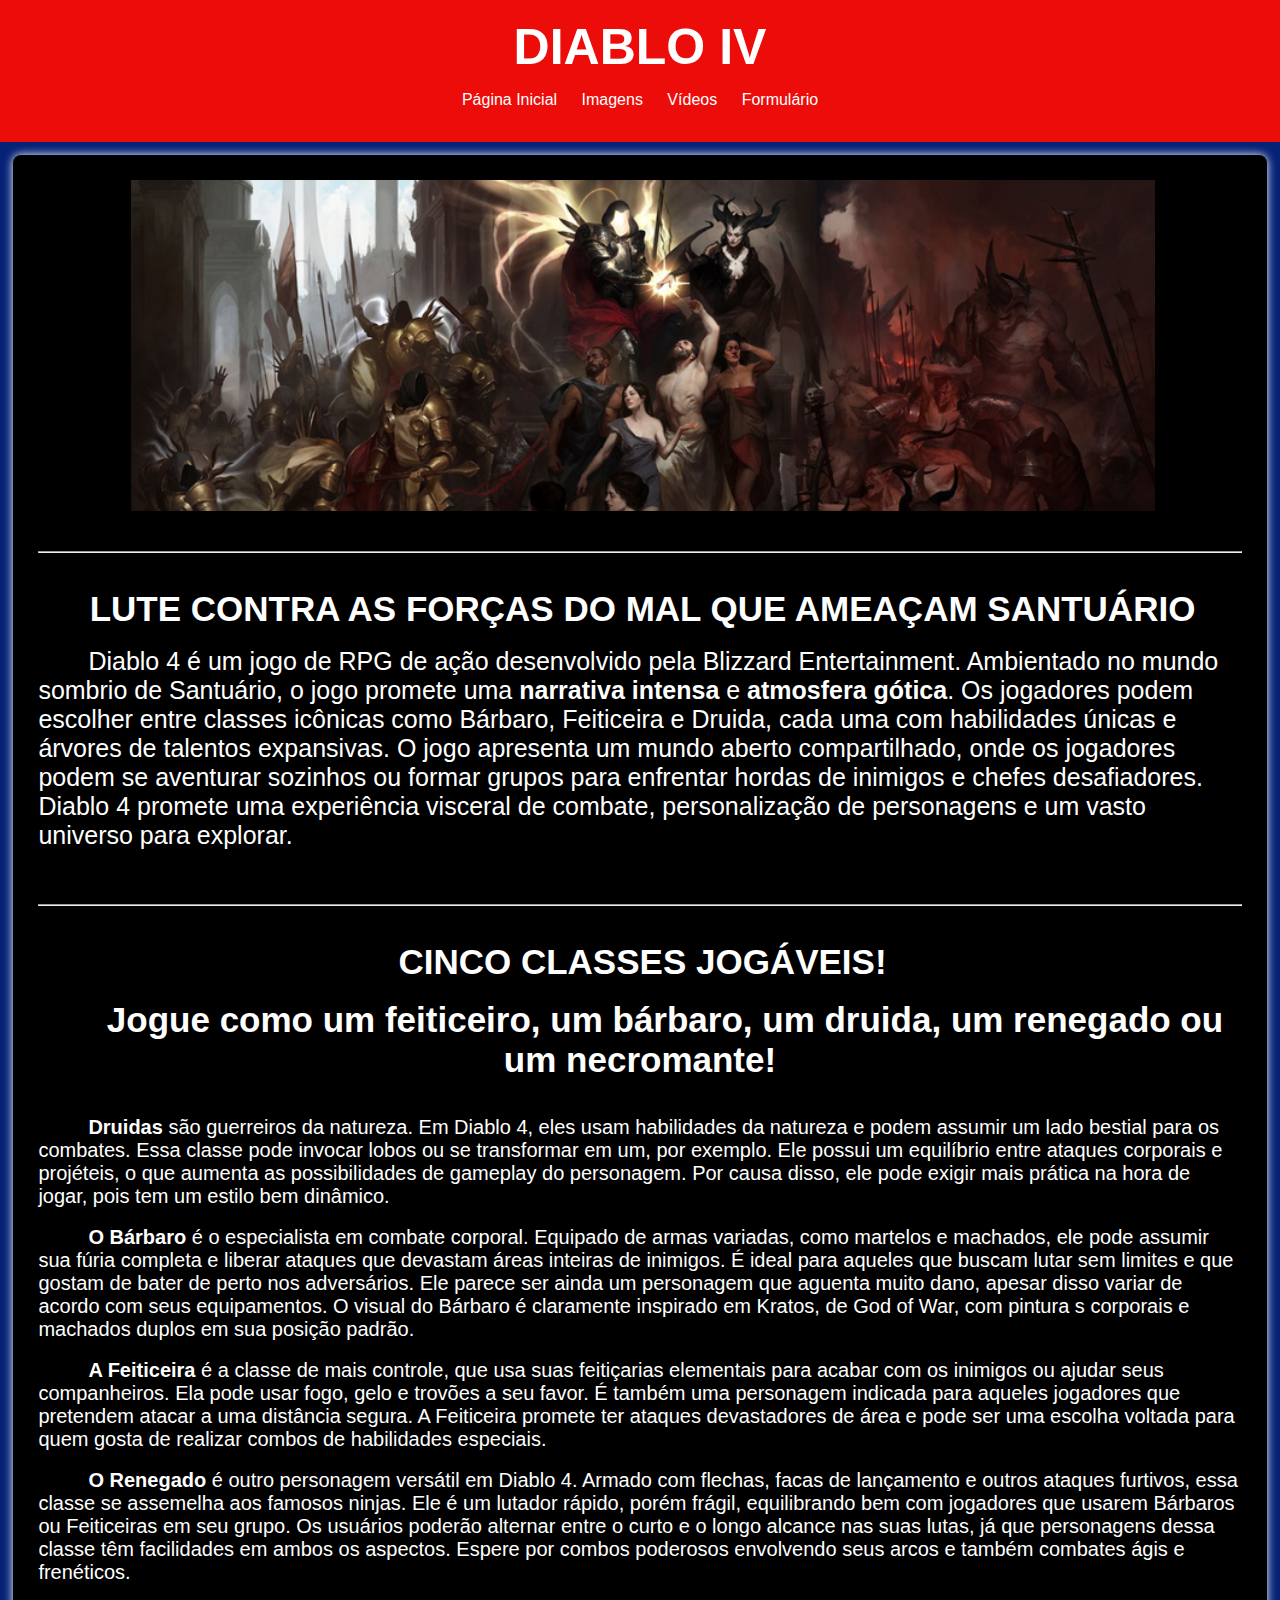
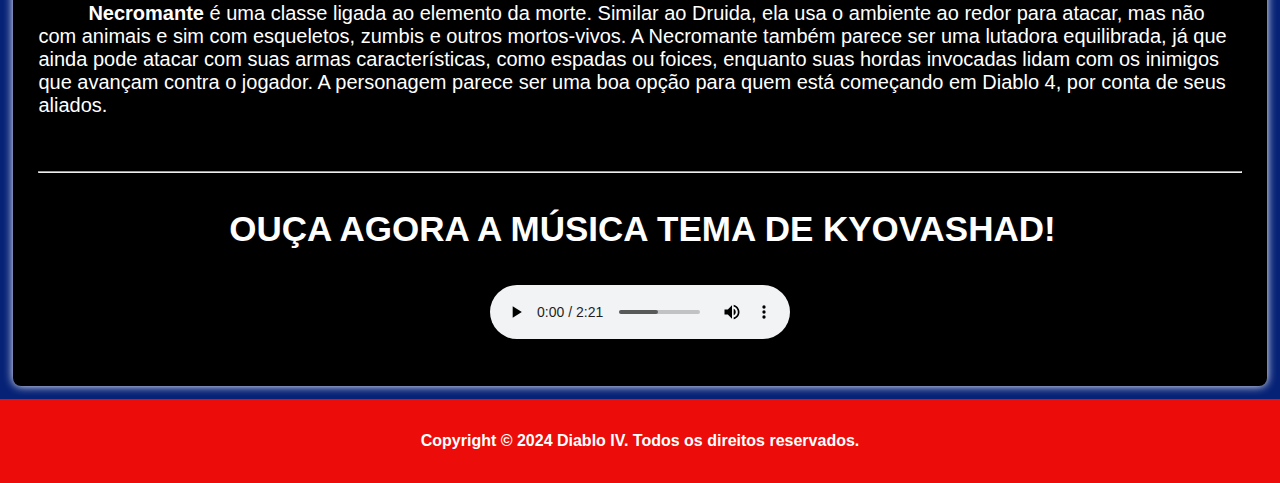
<file: EXE004/index.html>
<!DOCTYPE html>
<html lang="pt-br">

<head>
    <meta charset="UTF-8">
    <meta name="viewport" content="width=device-width, initial-scale=1.0">
    <title>Diablo IV</title>
    <link rel="shortcut icon" href="favicon.ico" type="image/x-icon" />
    <link rel="stylesheet" href="CSS/style.css">
</head>

<body style="height: auto;">

    <header>

        <br />

        <h1 style="font-size: 50px;"> DIABLO IV</h1>

        <nav>
            <ul>
                <li style="display: inline-block;"><a href="index.html">Página Inicial</a></li>
                <li style="display: inline-block;"><a href="galeria.html" rel="next">Imagens</a></li>
                <li style="display: inline-block;"><a href="galeria2.html">Vídeos</a></li>
                <li style="display: inline-block;"><a href="formulario.html">Formulário</a></li>
            </ul>
        </nav>

        <br />

    </header>

    <main>

        <img src="imagens/banner01.png"
            alt="Banner do Diablo 4 com Lilith e Inarius ao centro cercados pelos néfalem com anjos a esquerda e demônios a direita"
            width="1024" />

        <br /><br /><br />
        <hr />
        <br /><br />

        <h2 style="text-align: center; color: #ffffff; font-size: 35px;"> LUTE CONTRA AS FORÇAS DO MAL QUE AMEAÇAM
            SANTUÁRIO</h2>

        <br />

        <p style="font-size: 25px;" class="p1"> Diablo 4 é um jogo de RPG de ação
            desenvolvido pela Blizzard Entertainment. Ambientado no mundo sombrio de Santuário, o jogo promete uma
            <strong>narrativa intensa</strong> e <strong>atmosfera gótica</strong>. Os jogadores podem escolher entre
            classes icônicas como Bárbaro, Feiticeira e Druida, cada uma com habilidades únicas e árvores de talentos
            expansivas. O jogo apresenta um mundo aberto compartilhado, onde os jogadores podem se aventurar sozinhos ou
            formar grupos para enfrentar hordas de inimigos e chefes desafiadores. Diablo 4 promete uma experiência
            visceral de combate, personalização de personagens e um vasto universo para explorar.
        </p>

        <br /><br /><br />
        <hr />
        <br /><br />

        <h3 style="text-align: center; color: #ffffff; font-size: 35px;"> CINCO CLASSES JOGÁVEIS!</h3>

        <br />

        <h4 style="font-size: 35px;" class="p2">Jogue como um feiticeiro, um bárbaro, um druida, um renegado ou
            um necromante!</h4>

        <br /><br />

        <p style="font-size: 20px;" class="p3"><strong><a href="https://www.youtube.com/watch?v=a87aI_SBGdQ"
                    rel="external" target="_blank">Druidas</strong></a> são guerreiros da natureza. Em Diablo 4,
            eles usam habilidades da natureza e podem assumir um lado bestial para os combates. Essa classe pode invocar
            lobos ou se transformar em um, por exemplo. Ele possui um equilíbrio entre ataques
            corporais
            e projéteis, o que aumenta as possibilidades de gameplay do personagem. Por causa disso, ele pode exigir
            mais prática na hora de jogar, pois tem um estilo bem dinâmico.</p>

        <br />

        <p style="font-size: 20px;" class="p4"><strong><a href="https://www.youtube.com/watch?v=6CSz4Qcjaco"
                    rel="external" target="_blank">O Bárbaro</strong></a> é o especialista em combate corporal.
            Equipado de armas variadas, como martelos e machados, ele pode assumir sua fúria completa e liberar ataques
            que devastam áreas inteiras de inimigos. É ideal para aqueles que buscam lutar sem limites e que gostam de
            bater de perto nos adversários. Ele parece ser ainda um personagem que aguenta muito dano, apesar disso
            variar de acordo com seus equipamentos. O visual do Bárbaro é claramente inspirado em Kratos, de God of War,
            com pintura s corporais e machados duplos em sua posição padrão.</p>

        <br />

        <p style="font-size: 20px;" class="p5"><strong><a href="https://www.youtube.com/watch?v=BKGEVIgiNDo"
                    rel="external" target="_blank">A Feiticeira</strong></a> é a classe de mais controle, que usa suas
            feitiçarias elementais para acabar com os inimigos ou ajudar seus companheiros. Ela pode usar fogo, gelo e
            trovões a seu favor. É também uma personagem indicada para aqueles jogadores que pretendem
            atacar a uma distância segura. A Feiticeira promete ter ataques devastadores de área e pode ser uma escolha
            voltada para quem gosta de realizar combos de habilidades especiais.</p>

        <br />

        <p style="font-size: 20px;" class="p6"><strong><a href="https://www.youtube.com/watch?v=3YDuf0IrpDQ"
                    rel="external" target="_blank">O Renegado</strong></a> é outro personagem versátil em Diablo
            4. Armado com flechas, facas de lançamento e outros ataques furtivos, essa classe se assemelha aos famosos
            ninjas. Ele é um lutador rápido, porém frágil, equilibrando bem com jogadores que usarem Bárbaros ou
            Feiticeiras
            em seu grupo. Os usuários poderão alternar entre o curto e o longo alcance nas suas lutas, já que
            personagens dessa classe têm facilidades em ambos os aspectos. Espere por combos poderosos envolvendo seus
            arcos e também combates ágis e frenéticos.</p>

        <br />

        <p style="font-size: 20px;" class="p7"><strong><a href="https://www.youtube.com/watch?v=olFtCvxi3gk"
                    rel="external" target="_blank"> Necromante</strong></a> é uma classe ligada ao elemento da
            morte. Similar ao Druida, ela usa o ambiente ao redor para atacar, mas não com animais e sim com esqueletos,
            zumbis e outros mortos-vivos. A Necromante também parece ser uma lutadora equilibrada, já que ainda pode
            atacar com suas armas características, como espadas ou foices, enquanto suas hordas invocadas lidam com os
            inimigos que avançam contra o jogador. A personagem parece ser uma boa opção para quem está começando em
            Diablo 4, por conta de seus aliados.</p>

        <br /><br /><br />
        <hr />
        <br /><br />

        <h5 style="text-align: center; color: #ffffff; font-size: 35px;"> OUÇA AGORA A MÚSICA TEMA DE KYOVASHAD!</h5>

        <br /><br />

        <audio controls>

            <source src="midias/Diablo-IV-OST-Music-Menu.mp3" />
            <source src="midias/Diablo-IV-OST-Music-Menu.wav" />
            <source src="midias/Diablo-IV-OST-Music-Menu.ogg" />
            <p>Peço perdão pelos vídeos não carregarem, nossos goblins do tesouro estão trabalhando a todo vapor para que
                tudo volte a funcionar corretamente.</p>

        </audio>

        <br /><br />

    </main>

    <footer>

        <br />

        <p><strong>Copyright &copy; 2024 Diablo IV. Todos os direitos reservados.</strong></p>

        <br />

    </footer>

</body>

</html>
</file>
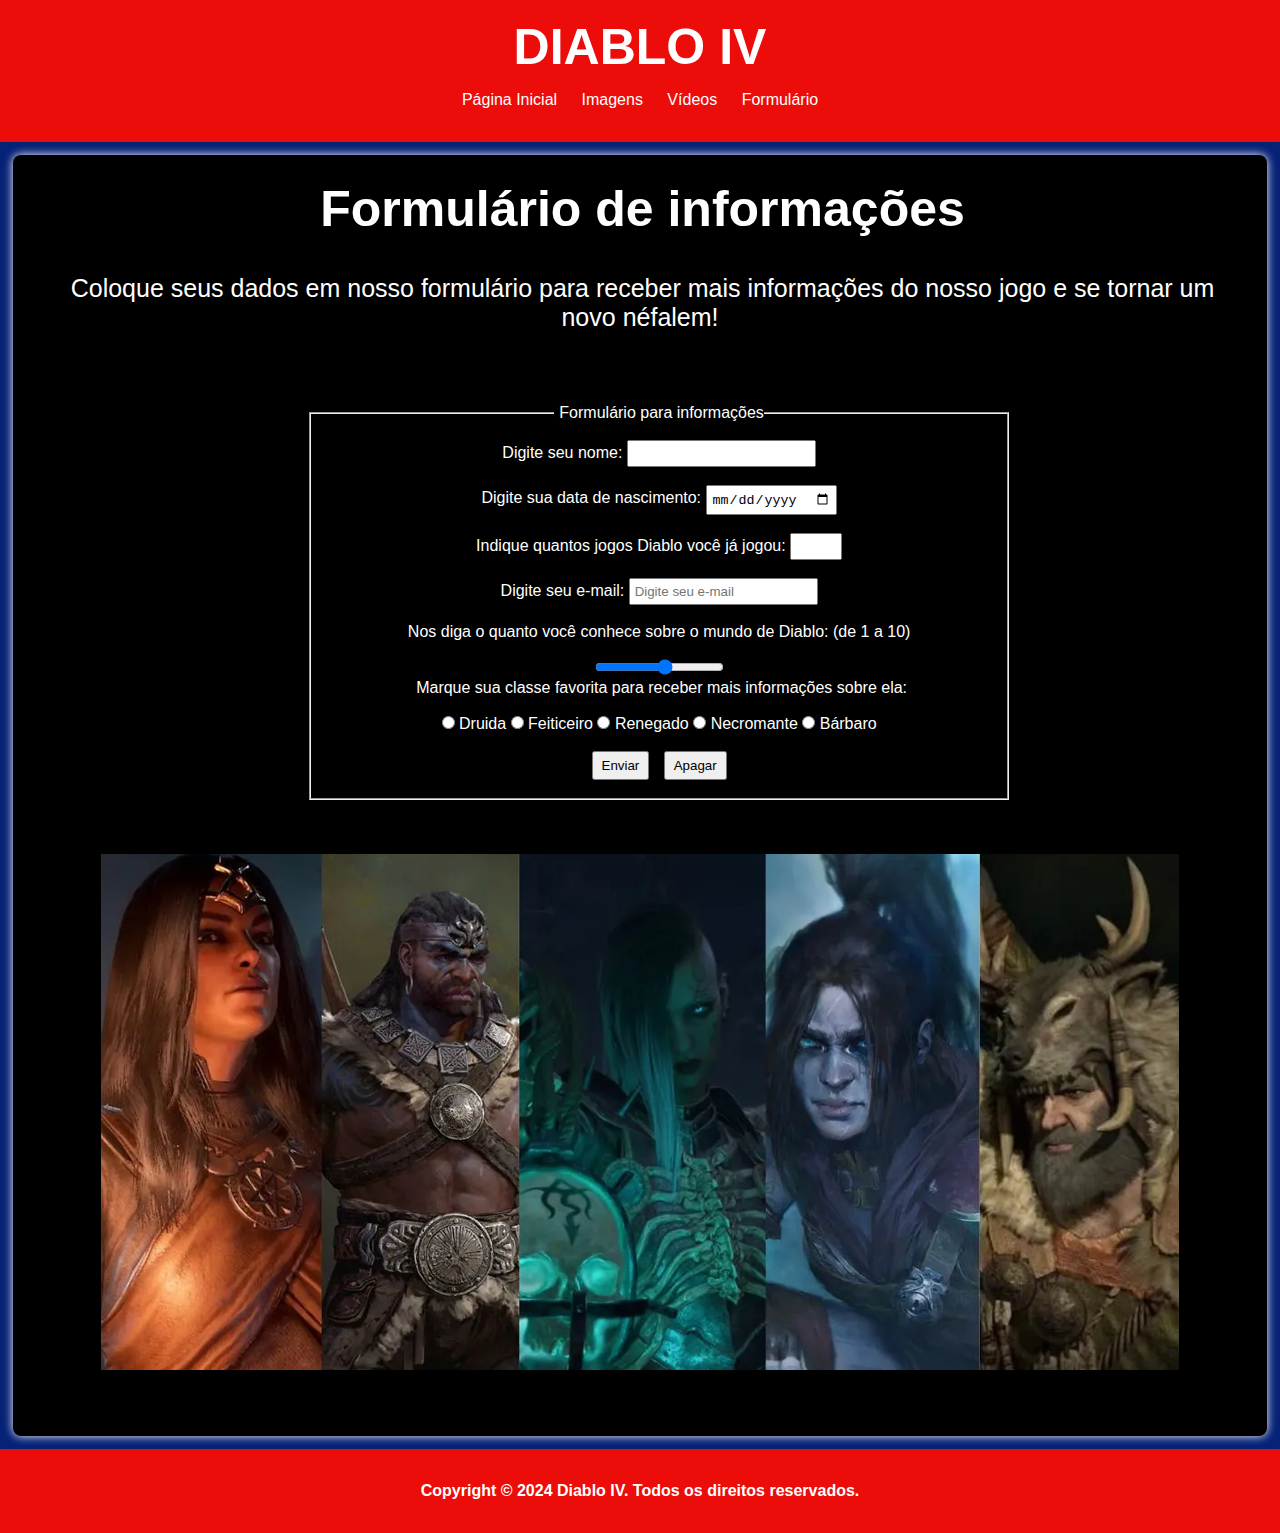
<file: EXE004/formulario.html>
<!DOCTYPE html>
<html lang="pt-br">

<head>
    <meta charset="UTF-8">
    <meta name="viewport" content="width=device-width, initial-scale=1.0">
    <title>Formulário Diablo IV</title>
    <link rel="shortcut icon" href="favicon.ico" type="image/x-icon" />
    <link rel="stylesheet" href="CSS/style.css">
</head>

<style>
    a:hover {
        color: var(--preto);
        text-decoration: none;
    }
</style>

<body style="height: auto;">

    <header>

        <br />

        <h1 style="font-size: 50px;"> DIABLO IV</h1>

        <nav>
            <ul>
                <li style="display: inline-block;"><a href="index.html">Página Inicial</a></li>
                <li style="display: inline-block;"><a href="galeria.html">Imagens</a></li>
                <li style="display: inline-block;"><a href="galeria2.html" rel="prev">Vídeos</a></li>
                <li style="display: inline-block;"><a href="formulario.html">Formulário</a></li>
            </ul>
        </nav>

        <br />

    </header>

    <div class="main2">

        <main>

            <h2 style="color: #ffffff; font-size: 50px;">Formulário de informações</h2>

            <br /><br />

            <p style="color: #ffffff; font-size: 25px;">Coloque seus dados em nosso formulário para receber mais
                informações
                do
                nosso jogo e se tornar um novo néfalem!</p>

            <br /><br /><br /><br />

            <div class="formulario">

                <form style="color: #ffffff;">

                    <fieldset style="color: #ffffff;">

                        <legend>Formulário para informações</legend>

                        <br />

                        <label for="idnome">Digite seu nome: </label>
                        <input type="text" id="idnome" style="padding: 4px;" />

                        <br /><br />

                        <label for="idnasc">Digite sua data de nascimento: </label>
                        <input type="date" id="idnasc" style="padding: 4px;" />

                        <br /><br />

                        <label for="idnum">Indique quantos jogos Diablo você já jogou: </label>
                        <input type="number" id="idnum" min="0" max="5" style="padding: 4px;" />

                        <br /><br />

                        <label for="idemail">Digite seu e-mail: </label>
                        <input type="email" id="idemail" placeholder="Digite seu e-mail" style="padding: 4px;" />

                        <br /><br />

                        <label for="idnota">Nos diga o quanto você conhece sobre o mundo de Diablo: (de 1 a 10) </label>

                        <br /> <br />

                        <input type="range" id="idnota" min="1" max="10" />

                        <br />

                        <p> Marque sua classe favorita para receber mais informações sobre ela:</p>

                        <br />

                        <input type="radio" name="classe" id="iddruida" />
                        <label for="iddruida"> Druida</label>

                        <input type="radio" name="classe" id="idmfeiti" />
                        <label for="idfeiti"> Feiticeiro</label>

                        <input type="radio" name="classe" id="idren" />
                        <label for="idren"> Renegado</label>

                        <input type="radio" name="classe" id="idnecro" />
                        <label for="idnecro"> Necromante</label>

                        <input type="radio" name="classe" id="idbarb" />
                        <label for="idbarb"> Bárbaro</label>

                        <br /><br />

                        <input type="submit" value="Enviar" style="padding: 5px 8px 5px 8px; margin-right: 5px;" />

                        <input type="reset" value="Apagar" style="padding: 5px 8px 5px 8px; margin-left: 5px" />

                        <br /><br />

                    </fieldset>

                </form>

            </div>

            <img src="imagens/classes.png"
                alt="Imagem contendo os personagens das classes feiticeiro, bárbaro, necromante, renegado e druida" />

            <br /><br /><br />

        </main>

    </div>



    <footer>

        <br />

        <p><strong>Copyright &copy; 2024 Diablo IV. Todos os direitos reservados.</strong></p>

        <br />

    </footer>

</body>

</html>
</file>
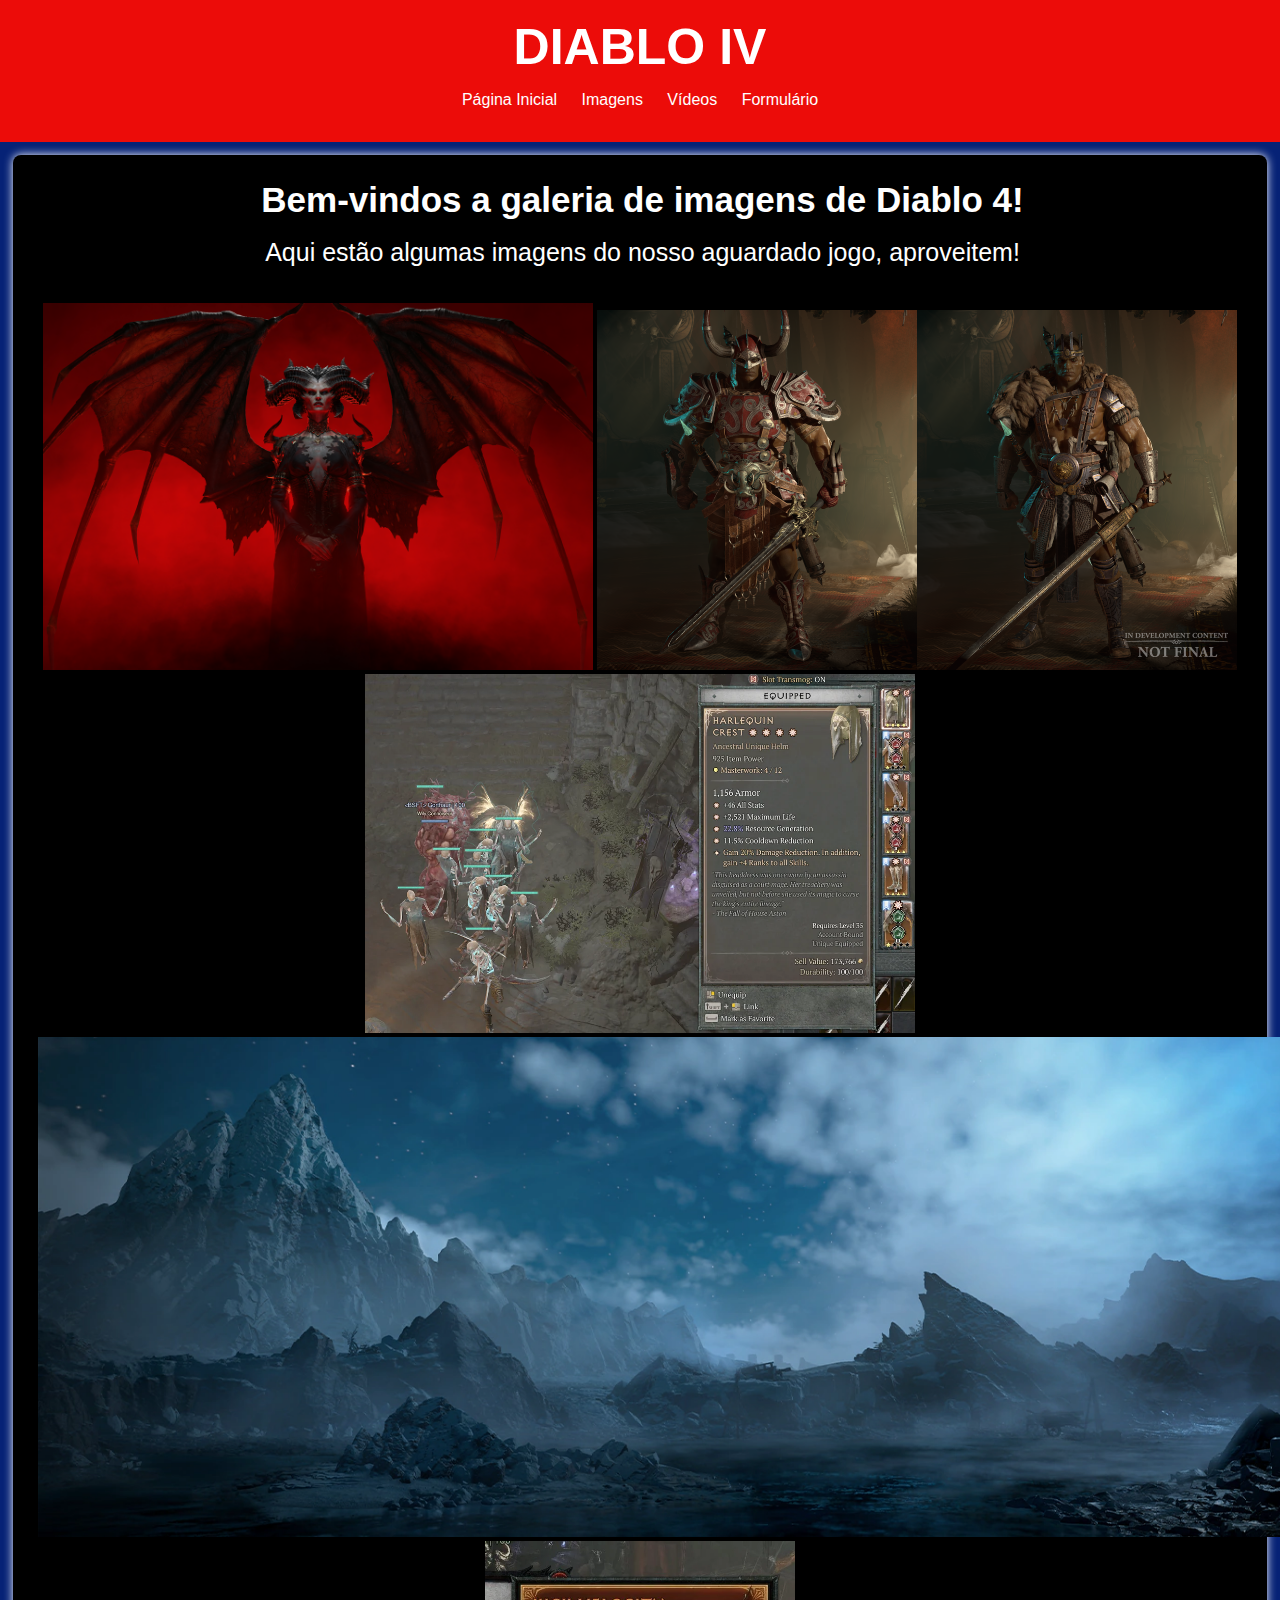
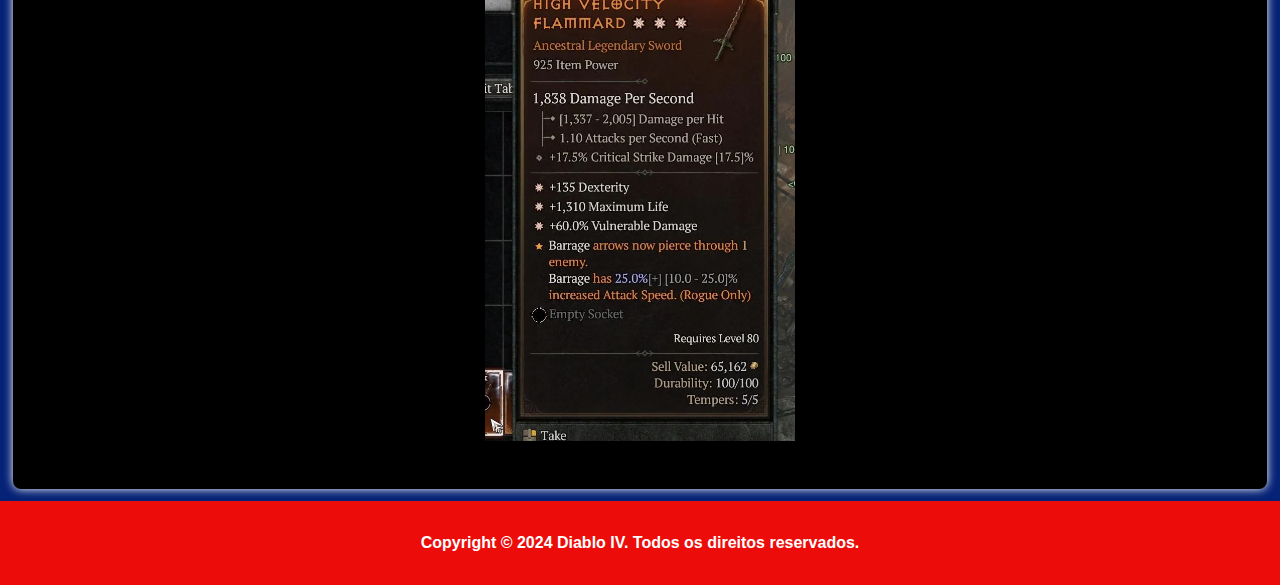
<file: EXE004/galeria.html>
<!DOCTYPE html>
<html lang="pt-br">

<head>
    <meta charset="UTF-8">
    <meta name="viewport" content="width=device-width, initial-scale=1.0">
    <title>Galeria de Imagens</title>
    <link rel="shortcut icon" href="favicon.ico" type="image/x-icon" />
    <link rel="stylesheet" href="CSS/style.css">
</head>

<style>
    a:hover {
        color: var(--preto);
        text-decoration: none;
    }
</style>

<body style="height: auto;">

    <header>

        <br />

        <h1 style="font-size: 50px;"> DIABLO IV</h1>

        <nav>
            <ul>
                <li style="display: inline-block;"><a href="index.html" rel="prev">Página Inicial</a></li>
                <li style="display: inline-block;"><a href="galeria.html">Imagens</a></li>
                <li style="display: inline-block;"><a href="galeria2.html" rel="next">Vídeos</a></li>
                <li style="display: inline-block;"><a href="formulario.html">Formulário</a></li>
            </ul>
        </nav>

        <br />

    </header>

    <main>

        <h2 style="text-align: center; color: #ffffff; font-size: 35px;">Bem-vindos a galeria de imagens de Diablo 4!
        </h2>

        <br />

        <p style="text-align: center; color: #ffffff; font-size: 25px;">Aqui estão algumas imagens do nosso aguardado
            jogo,
            aproveitem!</p>

        <br /><br />

        <img src="imagens/lilith.png" alt="Lilith ao centro com um fundo vermelho" width="550">
        <img src="imagens/barbaro.png" alt="Dois bárbaros lado a lado com armaduras diferentes">
        <img src="imagens/shako.png"
            alt="Imagem de uma capacete direto do jogo contendo as informações de suas habilidades" width="550">
        <img src="imagens/montanha.png" alt="Uma cadeia de montanhas sob um céu noturno" height="500">
        <img src="imagens/espada.png"
            alt="Imagem de uma espada direto do jogo contendo as informações de suas habilidades" height="500">

        <br /><br />

    </main>

    <footer>

        <br />

        <p><strong>Copyright &copy; 2024 Diablo IV. Todos os direitos reservados.</strong></p>

        <br />

    </footer>

</body>

</html>
</file>
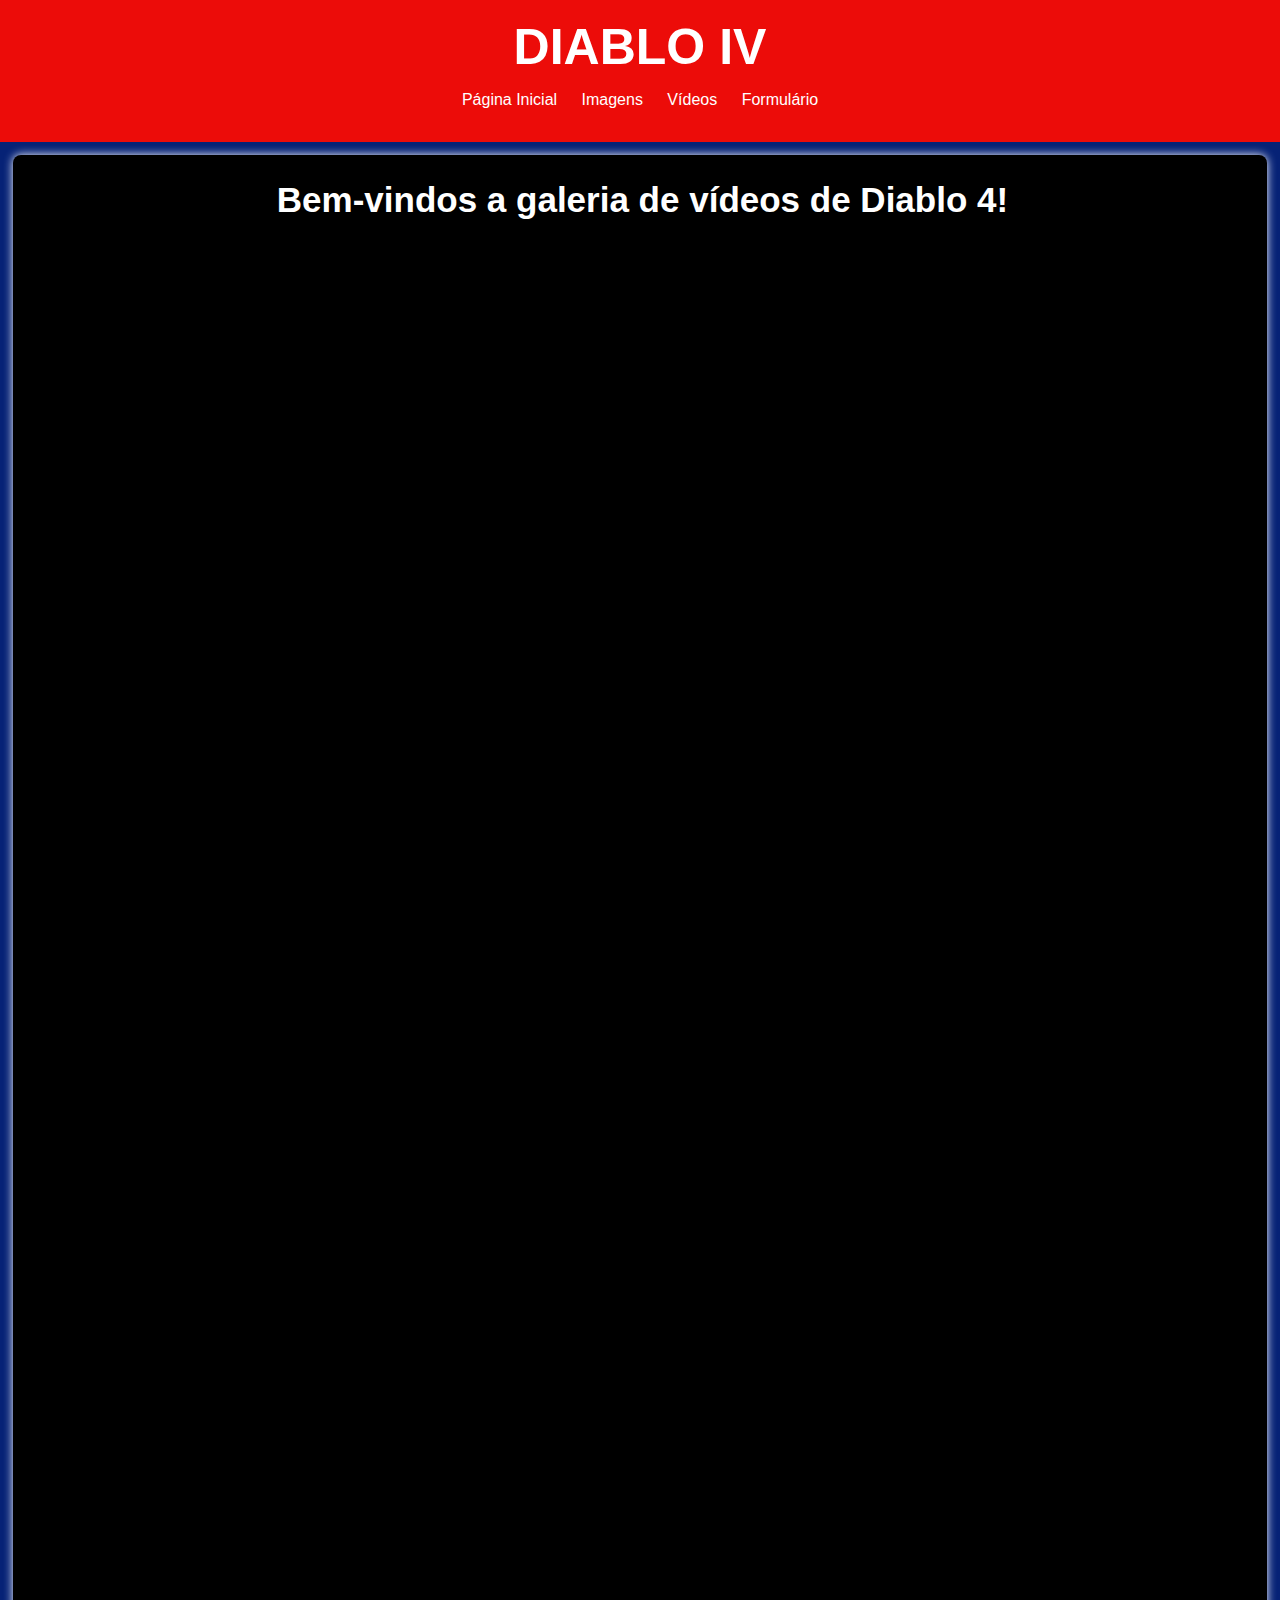
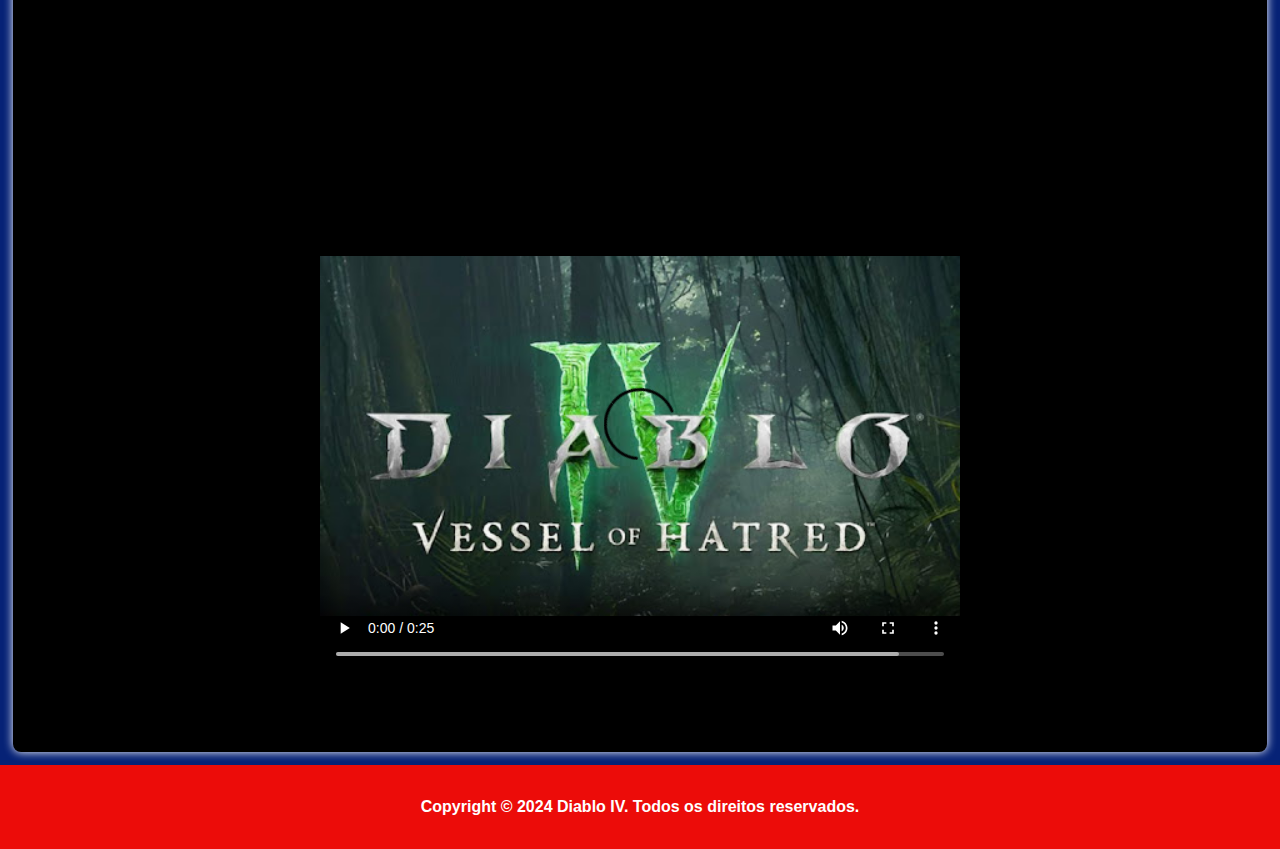
<file: EXE004/galeria2.html>
<!DOCTYPE html>
<html lang="pt-br">

<head>
    <meta charset="UTF-8">
    <meta name="viewport" content="width=device-width, initial-scale=1.0">
    <title>Galeria de Vídeos</title>
    <link rel="shortcut icon" href="favicon.ico" type="image/x-icon" />
    <link rel="stylesheet" href="CSS/style.css">
</head>

<style>
    a:hover {
        color: var(--preto);
        text-decoration: none;
    }
</style>

<body style="height: auto;">

    <header>

        <br />

        <h1 style="font-size: 50px;"> DIABLO IV</h1>

        <nav>
            <ul>
                <li style="display: inline-block;"><a href="index.html">Página Inicial</a></li>
                <li style="display: inline-block;"><a href="galeria.html" rel="prev">Imagens</a></li>
                <li style="display: inline-block;"><a href="galeria2.html">Vídeos</a></li>
                <li style="display: inline-block;"><a href="formulario.html" rel="next">Formulário</a></li>
            </ul>
        </nav>

        <br />

    </header>

    <main>

        <h1 style="text-align: center; color: #ffffff; font-size: 35px;">Bem-vindos a galeria de vídeos de Diablo 4!
        </h1>

        <br />

        <br /><br />

        <div class="videos">

            <iframe style="margin: 10px 10px 10px 10px;" width="640" height="480"
                src="https://www.youtube.com/embed/tflKwXOESyc?si=oKucy6FyfbDF3Tzx" title="YouTube video player"
                frameborder="0"
                allow="accelerometer; autoplay; clipboard-write; encrypted-media; gyroscope; picture-in-picture; web-share"
                referrerpolicy="strict-origin-when-cross-origin" allowfullscreen></iframe>

            <iframe style="margin: 10px 10px 10px 10px;" width="640" height="480"
                src="https://www.youtube.com/embed/Ro26B394ZBM?si=xexX88lbBIxrO1ti" title="YouTube video player"
                frameborder="0"
                allow="accelerometer; autoplay; clipboard-write; encrypted-media; gyroscope; picture-in-picture; web-share"
                referrerpolicy="strict-origin-when-cross-origin" allowfullscreen></iframe>

            <iframe style="margin: 10px 10px 10px 10px;" width="640" height="480"
                src="https://www.youtube.com/embed/HukrLKMCz1I?si=fCDTZFz0s9V98APB" title="YouTube video player"
                frameborder="0"
                allow="accelerometer; autoplay; clipboard-write; encrypted-media; gyroscope; picture-in-picture; web-share"
                referrerpolicy="strict-origin-when-cross-origin" allowfullscreen></iframe>

            <video style="margin: 10px 10px 10px 10px;" width="640" height="480" controls
                poster="imagens/thumbnail.png">

                <source src="midias/random-30-second-video.mp4" />
                <source src="midias/random-30-second-video.m4v" />
                <source src="midias/random-30-second-video.webm" />
                <source src="midias/random-30-second-video.ogv" />
                <p>Peço perdão pelo áudio não tocar, nossos goblins do tesouro estão trabalhando a todo vapor para
                    que tudo volte a funcionar corretamente.</p>

            </video>

        </div>

        <br /><br />

    </main>

    <footer>

        <br />

        <p><strong>Copyright &copy; 2024 Diablo IV. Todos os direitos reservados.</strong></p>

        <br />

    </footer>

</body>

</html>
</file>
<file: EXE004/CSS/style.css>
@charset "UTF-8";

* {
    margin: 0;
    padding: 0;
    text-decoration: none;    
}

:root {
    --branco: #ffffff;
    --preto: #000000;
    --cinza: #818881;
    --vermelho: #EC0C09;
    --amareloescuro: #C6CD00;
    --azulclaro: #ABE4EC;
    --azulescuro: #062276;
}

a {
    color: var(--branco);
    text-decoration: none;
}

a:visited {
    color: var(--azulescuro);
    text-decoration: none;
}

a:hover {
    color: var(--preto);
    background-color: var(--branco);
    text-decoration: none;
}

body {
    font-family: Arial, Helvetica, sans-serif;
    text-align: center;
    margin: 0;
    padding: 0;
    border: 0;
    height: 100vh;
    background-color: var(--azulescuro);
}

header {
    background-color: var(--vermelho);
    color: var(--branco);
    text-align: center;
    margin: 0;
    padding: auto;
    border: 0;
    position: relative;
}

nav {
    background-color: var(--vermelho);
    margin: 0;
    padding: 15px 10px 15px 10px;
    border: 0;
    text-align: center;
    color: var(--branco);
}

nav a {
    background-color: var(--vermelho);
    margin: auto;
    padding: 10px 10px 10px 10px;
    border: 0;
    text-decoration: none;
    color: var(--branco);
}

main {
    height: 100%;
    margin: 1%;
    padding: 2%;
    box-shadow: 0 0 10px;
    border-radius: 8px;
    text-indent: 5px;
    background-color: var(--preto);
    color: var(--branco);
}

footer {
    background-color: var(--vermelho);
    color: var(--branco);
    text-align: center;
    margin: 0;
    padding: 15px 10px 15px 10px;
    border: 0;

    position: relative;
}

form {
    color: var(--branco);
    margin: 0;
    padding: 0;
    border: 0;
    width: 700px;
    height: 450px;
    
}

.formulario {
    text-align: center;
    margin: auto;
    padding: 0;
    border: 0;
    width: 55%;
}

.p1 {
    text-align: left;
    text-indent: 50px;
    color: var(--branco);
}

.p2 {
    text-align: center;
    text-indent: 50px;
    color: var(--branco);
}

.p3 {
    text-align: left;
    text-indent: 50px;
    color: var(--branco);
}

.p4 {
    text-align: left;
    text-indent: 50px;
    color: var(--branco);
}

.p5 {
    text-align: left;
    text-indent: 50px;
    color: var(--branco);
}

.p6 {
    text-align: left;
    text-indent: 50px;
    color: var(--branco);
}

.p7 {
    text-align: left;
    text-indent: 50px;
    color: var(--branco);
}

.videos {
    text-align: center;
    margin: auto;
    padding: auto;
    border: auto;
}
</file>
